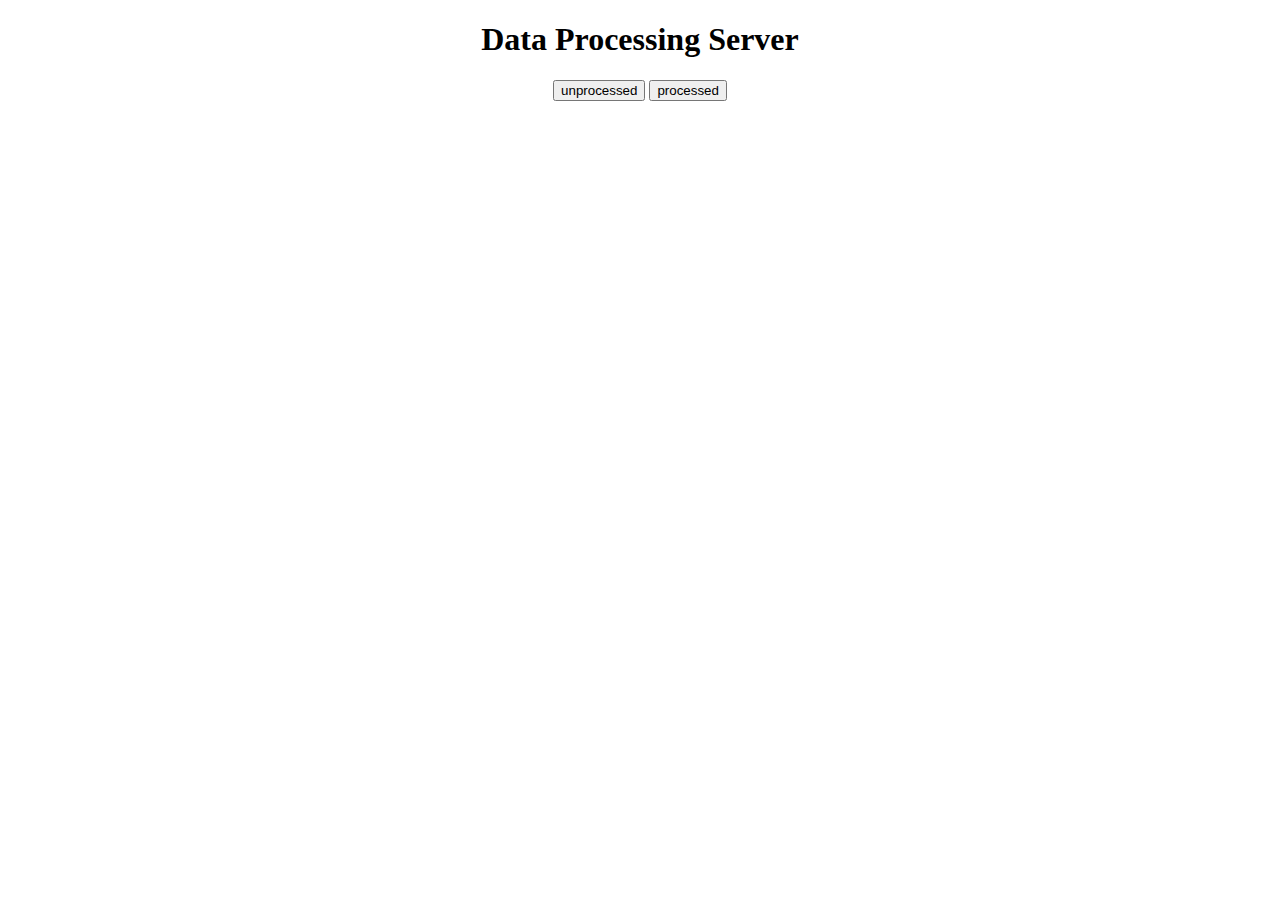
<file: templates/main/index.html>
<!DOCTYPE html>
<html lang="en">
<head>
    <meta charset="UTF-8">
    <title>Project page</title>
</head>
<body>
<div style="text-align: center">
    <h1>Data Processing Server</h1>
    <a href="/unprocessed"><button>unprocessed</button></a>
    <a href="/processed"><button>processed</button></a>
</div>

</body>
</html>
</file>
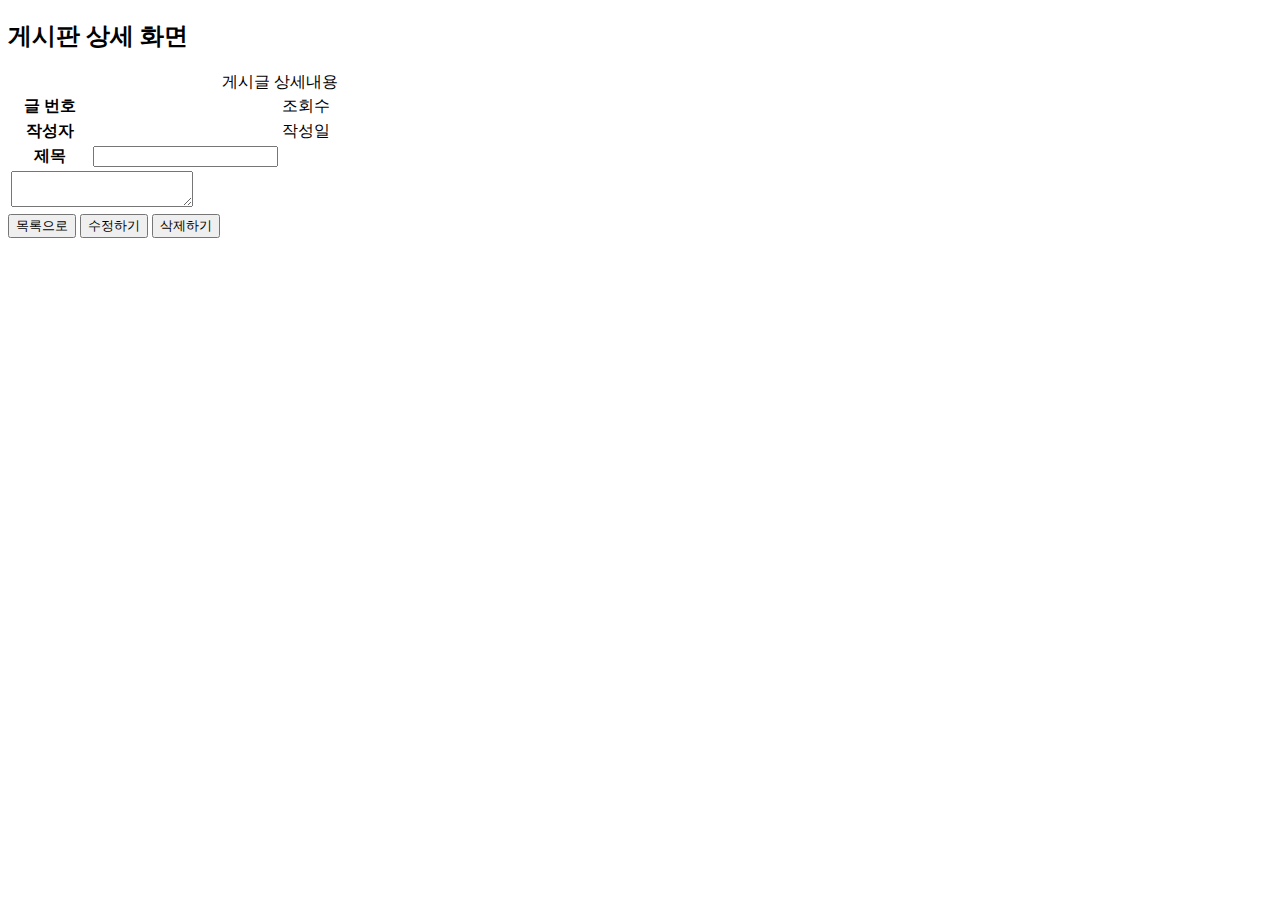
<file: board/src/main/resources/templates/board/boardDetail.html>
<!DOCTYPE html>
<html lang="ko" xmlns:th="http://www.thymeleaf.org">
<head>
	<meta charset="UTF-8">
	<title>Board Detail</title>
	<link rel="stylesheet" th:href="@{/css/style.css}"/>
</head>
<body>
<div class="container">
	<h2>게시판 상세 화면</h2>
	<form id="frm" method="post">
		<table class="board_detail">
			<colgroup>
				<col width="15%" />
				<col width="35%" />
				<col width="15%" />
				<col width="35%" />
			</colgroup>
			<caption>게시글 상세내용</caption>
			<tbody>
				<tr>
					<th scope="row">글 번호</th>
					<td th:text="${board.boardIdx}"></td>
					<td scope="row">조회수</td>
					<td th:text="${board.hitCnt}"></td>
				</tr>
				<tr>
					<th scope="row">작성자</th>
					<td th:text="${board.creatorId}"></td>
					<td scope="row">작성일</td>
					<td th:text="${board.createdDatetime}"></td>
				</tr>
				<tr>
					<th scope="row">제목</th>
					<td>
						<input type="text" id="title" name="title" th:value="${board.title}" />
					</td>
				</tr>
				<tr>
					<td colspan="4" class="view_text">
						<textarea title="내용" id="contents" name="contents" th:text="${board.contents}"></textarea>
					</td>
				</tr>
			</tbody>
		</table>
		<!-- Modify & Delete -->
		<input type="hidden" name="boardIdx" th:value="${board.boardIdx}" placeholder="Idx 같이 전송"/>
	</form>
	<input type="button" id="list" value="목록으로"/>
	<input type="button" id="edit" value="수정하기"/>
	<input type="button" id="delete" value="삭제하기"/>
	
	<script src="https://ajax.googleapis.com/ajax/libs/jquery/3.2.1/jquery.min.js"></script>
	<script type="text/javascript">
		$(document).ready(function(){
			$("#list").on('click', function(){
				location.href = "/board/openBoardList.do";
			});
			
			$("#edit").on('click', function(){
				var frm = $("#frm")[0];
				frm.action = "/board/updateBoard.do";
				frm.submit();
			});
			
			$("#delete").on("click", function(){
				var frm = $("#frm")[0];
				frm.action = "/board/deleteBoard.do";
				frm.submit();
			});
		})
		
	</script>
	
</div>
	
	
</body>
</html>
</file>
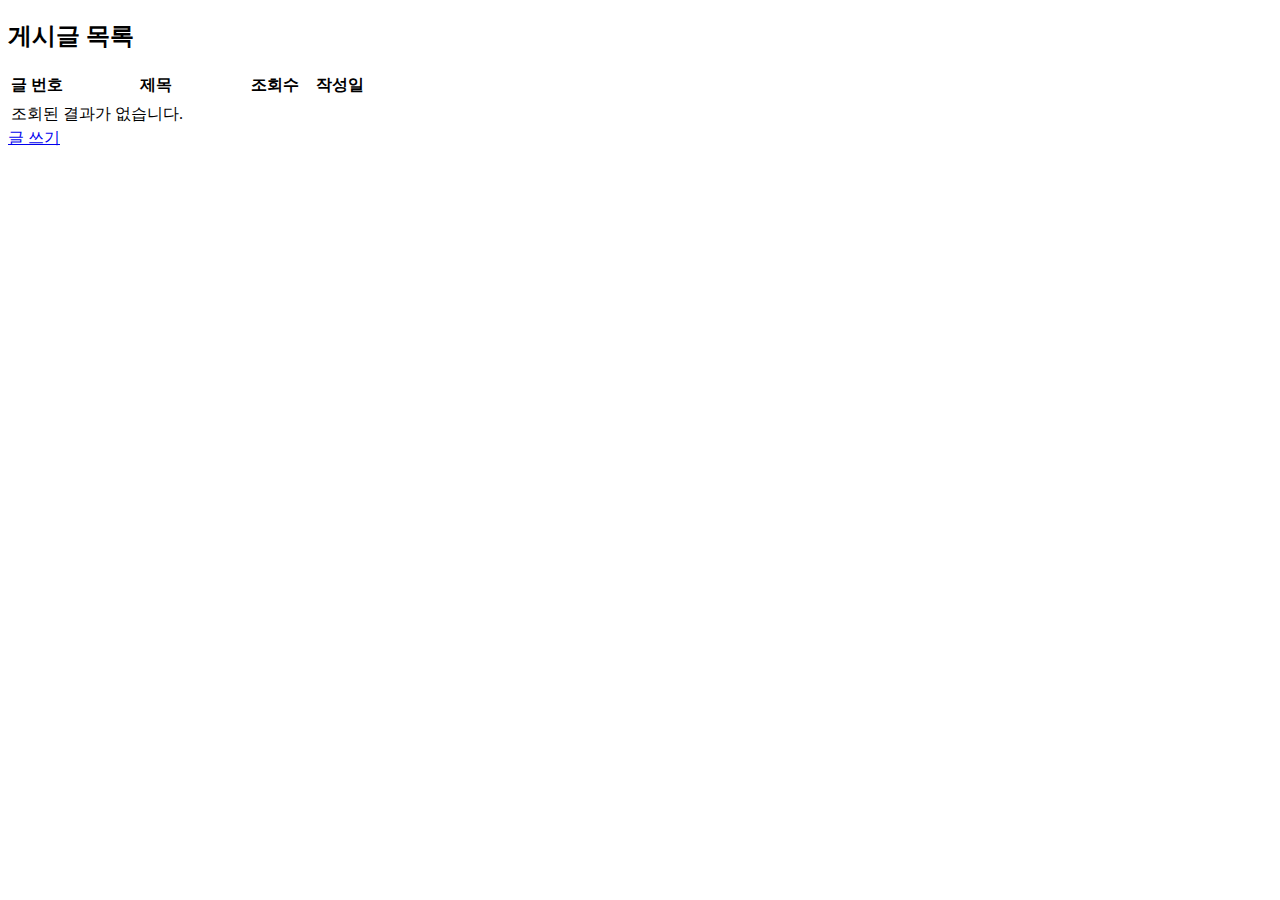
<file: board/src/main/resources/templates/board/boardList.html>
<!DOCTYPE html>
<html lang="ko" xmlns:th="http://www.thymeleaf.org"> <!-- th 속성을 사용하기 위해 -->
<head>
	<meta charset="UTF-8">
	<title>Board List</title>
	<link rel="stylesheet" th:href="@{/css/style.css}"/>
</head>
<body>
    <div class="container">
    	<h2>게시글 목록</h2>
    	<table class="board_list">
	        <colgroup>
	            <col width="15%"/>
	            <col width="*"/>
	            <col width="15%"/>
	            <col width="20%"/>
	        </colgroup>
	        <thead>
	            <tr>
	                <th scope="col">글 번호</th>
	                <th scope="col">제목</th>
	                <th scope="col">조회수</th>
	                <th scope="col">작성일</th>
	            </tr>
	        </thead>
	        <tbody>
	        	<tr th:if="${#lists.size(list)} > 0" th:each="list : ${list}">
                    <td th:text="${list.boardIdx}"></td>
                    <td class="title">
                    	<a href="/board/openBoardDetail.do?boardIdx="
                    	th:attrappend="href=${list.boardIdx}"
                    	th:text="${list.title}">
                    	</a>
                    </td>
                    <td th:text="${list.hitCnt}"></td>
                    <td th:text="${#temporals.format(list.createdDatetime, 'yyyy-MM-dd HH:mm::ss')}"></td>
                </tr> 
	        	<tr th:unless="${#lists.size(list)} > 0">
	        		<td colspan="4">조회된 결과가 없습니다.</td>
	        	</tr>
	        </tbody>
	    </table>
	    <a href="/board/openBoardWrite.do" class="btn">글 쓰기</a>
    </div>
</body>
</html>
</file>
